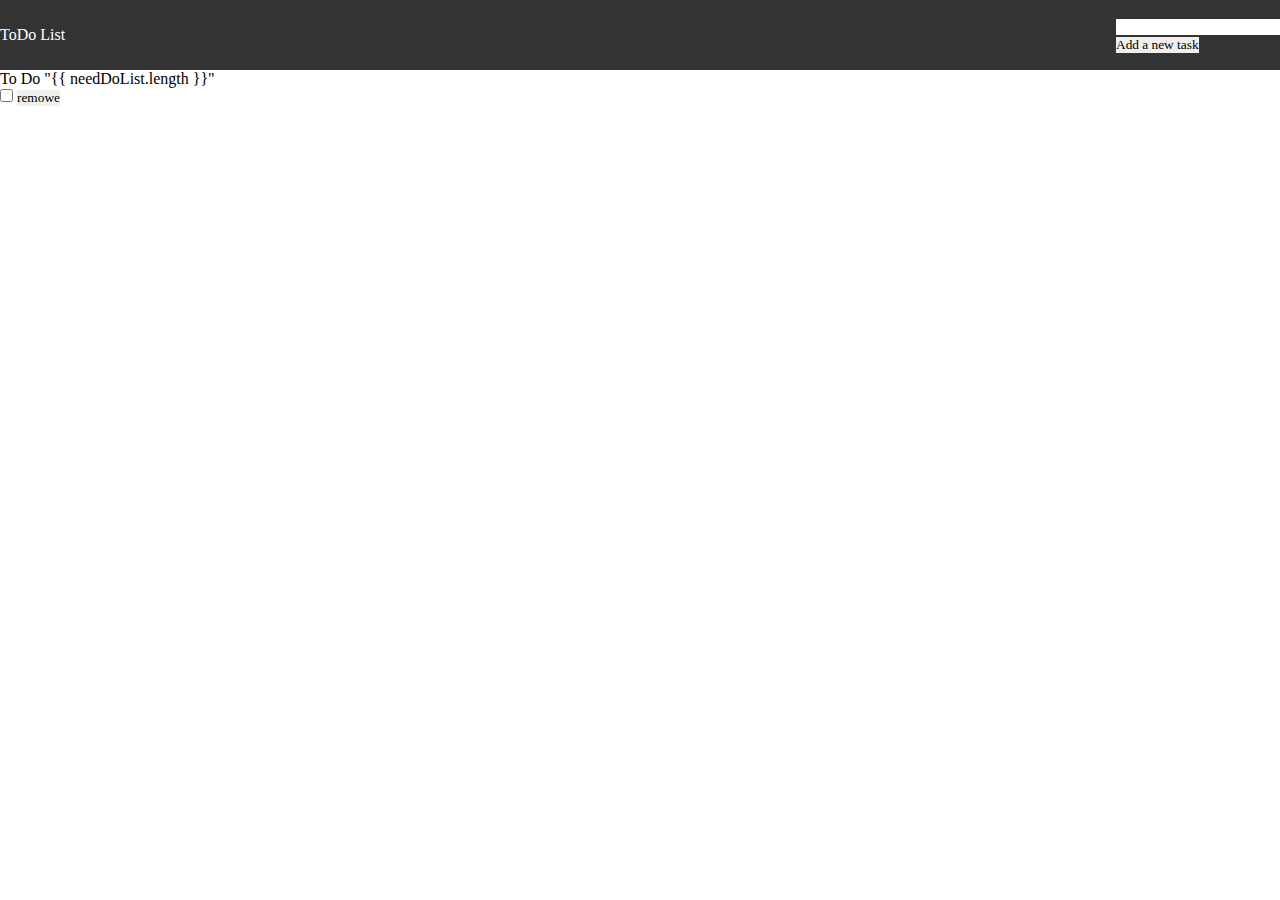
<file: html/index.html>
<!DOCTYPE html>
<html lang="en">
<head>
    <meta charset="UTF-8">
    <meta name="viewport" content="width=device-width, initial-scale=1.0">
    <link rel="stylesheet" href="/css/index.css">
    <link rel="stylesheet" href="/css/null.css">
    <title>Document</title>
</head>
<body>
    <div class="main">
        <header class="header">
            <div class="header_logo">
                <a href="#" class="header_txt">ToDo List</a>
            </div>
            <div class="header_newtask">
                <div class="header_input">
                    <input type="text">
                </div>
                <div class="header_button">
                    <button class="header_battoon">
                        Add a new task
                    </button>
                </div>
            </div>
        </header>
        <div class="main__unfinishedTask">
            <span class="unfinishedTask__to_do">
                To Do
            </span>
            <span class="unfinishedTask__do_list">
                "{{ needDoList.length }}"
            </span>
        </div>
        <div class="main_task">
            <input class="main_checkbox_task" type="checkbox">
            <button class="main_button_task">remowe</button>
        </div>
    </div>
</body>
</html>
</file>
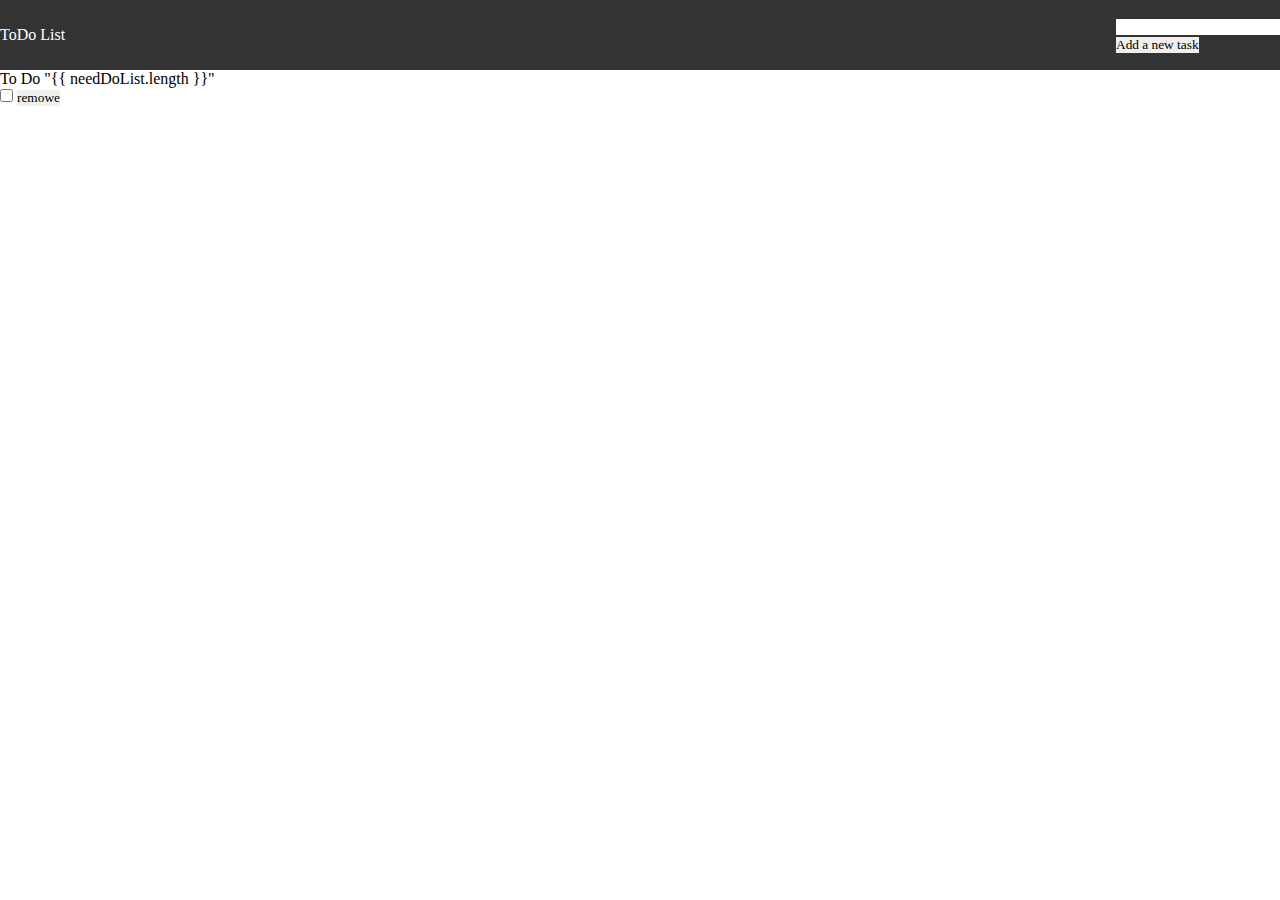
<file: to do/html/index.html>
<!DOCTYPE html>
<html lang="en">
<head>
    <meta charset="UTF-8">
    <meta name="viewport" content="width=device-width, initial-scale=1.0">
    <link rel="stylesheet" href="/css/index.css">
    <link rel="stylesheet" href="/css/null.css">
    <title>Document</title>
</head>
<body>
    <div class="main">
        <header class="header">
            <div class="header_logo">
                <a href="#" class="header_txt">ToDo List</a>
            </div>
            <div class="header_newtask">
                <div class="header_input">
                    <input type="text">
                </div>
                <div class="header_button">
                    <button class="header_battoon">
                        Add a new task
                    </button>
                </div>
            </div>
        </header>
        <div class="main__unfinishedTask">
            <span class="unfinishedTask__to_do">
                To Do
            </span>
            <span class="unfinishedTask__do_list">
                "{{ needDoList.length }}"
            </span>
        </div>
        <div class="main_task">
            <input class="main_checkbox_task" type="checkbox">
            <button class="main_button_task">remowe</button>
        </div>
    </div>
</body>
</html>
</file>
<file: css/index.css>
@font-face {
    font-family: "Ubuntu";
    src: url(https://fonts.googleapis.com/css2?family=Inter:ital,opsz,wght@0,14..32,100..900;1,14..32,100..900&family=Poppins:ital,wght@0,100;0,200;0,300;0,400;0,500;0,600;0,700;0,800;0,900;1,100;1,200;1,300;1,400;1,500;1,600;1,700;1,800;1,900&family=Ubuntu:ital,wght@0,300;0,400;0,500;0,700;1,300;1,400;1,500;1,700&display=swap);
} 

/* @import url('https://fonts.googleapis.com/css2?family=Inter:ital,opsz,wght@0,14..32,100..900;1,14..32,100..900&family=Poppins:ital,wght@0,100;0,200;0,300;0,400;0,500;0,600;0,700;0,800;0,900;1,100;1,200;1,300;1,400;1,500;1,600;1,700;1,800;1,900&family=Ubuntu:ital,wght@0,300;0,400;0,500;0,700;1,300;1,400;1,500;1,700&display=swap'); */
* {
    font-family: "Ubuntu";
}
.header__main {
    width: 800px;
    margin: 0 auto;
    display: flex;
    justify-content: space-between;
    align-items: center;
}
.header {
    /* position: relative; */
    display: flex;
    justify-content: space-between;
    align-items: center;
    background-color: #333;
    height: 70px;
    width: 100%;
    margin: 0 auto;
} 
.exercise__to_do::after {
    content: "";
    position: absolute;
    width: 800px;
    height: 1px;
    background: #000;
    margin: 0px 0px;
}
.header__text {
    color: #bbb;
    font-size: 24px;
    width: 100px;
}
.header__newtask {
    width: 480px;
    height: 40px;
    display: flex;
    justify-content: space-between;
    align-items: center;
}
.header__input {
    width: 480px;
    height: 40px;
    align-items: end;
    margin-right: 20px;
}
.header__battoon {
    width: 200px;
    height: 40px;
    background-color: #12c0dd;
    color: #fff;
    font-weight: 700;
    /* font-size: 40px; */
    text-transform: uppercase;
    padding: 10px 10px 10px 10px;
}
.exercise {
    max-width: 800px;
    margin: 0 auto;
}
/* .exercise__to_do {
    display: flex;
    justify-content: space-between;
    align-items: center;
    /* margin: 80px 0px; */
/* }*/ 
.exercise__unfinished {
    display: flex;
    justify-content: space-between;
    align-items: center;
    margin: 50px 0px;
}
.exercise__unfinished__task {
    width: 800px;
    margin: 0 auto;
    display: flex;
    justify-content: space-between ;
    align-items: center;
    /* position: absolute; */
    margin: 40px 0px;
    position: relative;
}
.checkbox__task {
    width: 20px;
    height: 20px; 
}
.task__text {
    margin: 0px 590px 0px 20px;
}
.unfinished__text { 
    font-size: 1.5em;
    font-weight: bold;
}
.unfinished__do_list {
    font-size: 1.5em;
    font-weight: bold;
    border: 3px solid #000;
    border-radius: 40px;
    padding: 7px;
}
.button__exercise {
    background-color: #333;
    color: #fff;
    opacity: 1;
    font-size: 12px;
    font-weight: 700;
    width: 61px;
    height: 25px;
}
.button__exercise:hover {
    opacity: 0.8;
    transition: 0.3s;
}
.exercise__finished {
    width: 800px;
    margin: 0 auto;
    display: flex;
    justify-content: space-between ;
    align-items: center;
    /* position: absolute; */
    margin: 90px 0px 0px 0px;

}
.finished__texts{
    font-size: 1.5em;
    font-weight: bold;
    opacity: 0.8;
}
.finished__do_list {
    font-size: 1.5em;
    font-weight: bold;
    border: 3px solid #000;
    border-radius: 40px;
    padding: 7px;
    opacity: 0.8;
}
.exercise__completed__task {
    display: flex;
    justify-content: space-between;
    align-items: center;
    margin: 20px 0px 0px 0px;
}
.completed__task_text {
    margin: 0px 590px 0px 20px;
    opacity: 0.6;
}
.completed__button_task {
    background-color: #333;
    color: #fff;
    opacity: 0.6;
    font-size: 12px;
    font-weight: 700;
    width: 61px;
    height: 25px;
}
.completed__button_task:hover {
    opacity: 0.5;
    transition: 0.3s;
}
.checkbox__completed {
    width: 20px;
    height: 20px;
}
.checkbox::before:checked {
    content: "";
    display: none;
    background-color: #12c0dd;
    top: 50%;
    left: 50%;
}
.darkened {
    opacity: 0.6;
}
</file>
<file: css/null.css>
* {
  padding: 0;
  margin: 0;
  border: 0;
}

*,
*:before,
*:after {
  -webkit-box-sizing: border-box;
  box-sizing: border-box;
}

:focus,
:active {
  outline: none;
}

a:focus,
a:active,
a {
  outline: none;
  color: #fff;
  text-decoration: none;
}

nav,
footer,
header,
aside {
  display: block;
}

html,
body {
  height: 100%;
  width: 100%;
  margin: 0;
  padding: 0;
  min-width: 320px;
  position: relative;
  color: #000;
}

input,
button,
textarea {
  font-family: inherit;
}

input::-ms-clear {
  display: none;
}

button {
  cursor: pointer;
}

button::-moz-focus-inner {
  padding: 0;
  border: 0;
}

a,
a:visited {
  text-decoration: none;
}

a:hover {
  text-decoration: none;
}

ul li {
  list-style: none;
}

img {
  vertical-align: top;
}

h1,
h2,
h3,
h4,
h5,
h6 {
  font-size: inherit;
  font-weight: 400;
}
</file>
